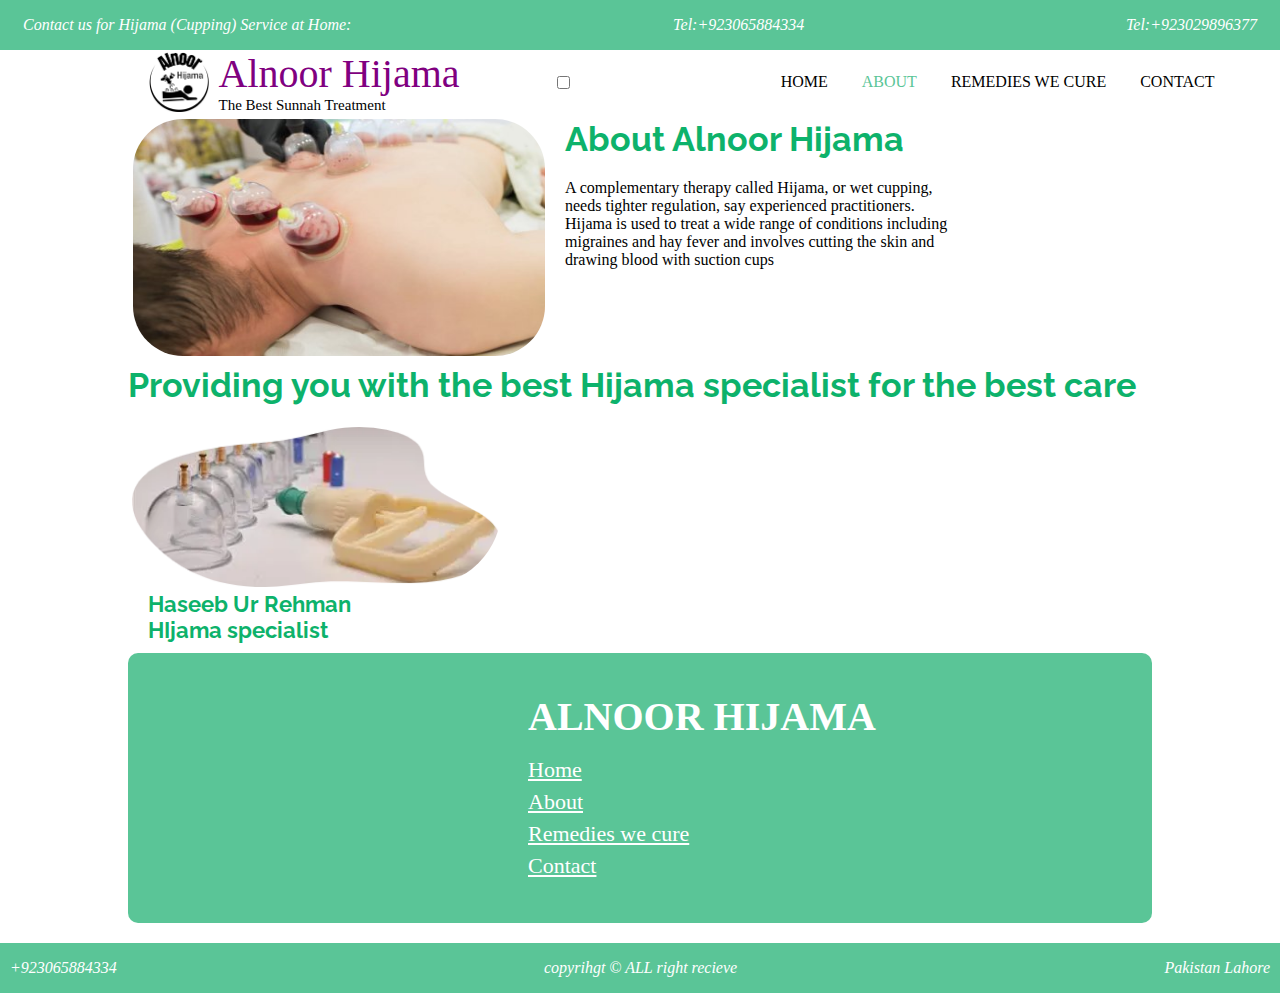
<file: ABOUT.html>
<!DOCTYPE html>
<html lang="en">

<head>
    <meta charset="UTF-8">
    <meta http-equiv="X-UA-Compatible" content="IE=edge">
    <meta name="viewport" content="width=device-width, initial-scale=1.0">
    <title>ABOUT</title>
    <link rel="stylesheet" href="css/about.css">
    <link rel="stylesheet" href="css/responsive.css">
    <link rel="stylesheet" href="css/nav.css">
    <style>
        @import url('https://fonts.googleapis.com/css2?family=Raleway:wght@100&display=swap');
    </style>
</head>

<body>
    <div class="information">
        <p class="info">Contact us for Hijama (Cupping) Service at Home:</p>
        <p class="info">Tel:+923065884334</p>
        <p class="info">Tel:+923029896377</p>
        <p class="info1">Dedicated to hope, healing and recovery</p>
        
    </div>
    <header>

        <nav>
            
            <div class="logo">
                <!-- <img src="images/logo2.png" height="50px" alt="LOGO"> -->
                <img src="images/Alnoor5.png" height="60px" alt="LOGO">
                <div class="logoheadding">
                    <a href="Alnoorhijama.html" target="_self" style="text-decoration: none;">Alnoor Hijama</a>
                    <p>The Best Sunnah Treatment</p>
                </div>
            </div>
            <input type="checkbox" id="click">
            <label for="click" class="menu-btn">
                <i class="fas fa-bars"></i>
            </label>

            <ul>
                <li><a href="index.html">Home</a></li>
                <li><a class="active" href="ABOUT.html">About</a></li>
                <li><a href="Remedies we cure.html">Remedies we cure</a></li>
                <li><a href="CONTACT.html">Contact</a></li>
            </ul>
        </nav>
    </header>
    <main>
        <div class="container">
            <div class="containerinfo">
                <div class="pic1">
                    <img src="images/pic1.png" alt="Hijama therapy session">
                </div>
                <div class="semiinfo1">
                    <h1 class="h1">About Alnoor Hijama</h1>
    
                    <p class="p1">
                        A complementary therapy called Hijama, or wet cupping, needs tighter regulation, say experienced
                        practitioners. Hijama is used to treat a wide range of conditions including migraines and hay fever
                        and involves cutting the skin and drawing blood with suction cups</p>
                </div>
            </div>
            <div class="containerinfo1">
                <h1 class="h1">Providing you with the best Hijama specialist for the best care</h1>
                <div class="pic2">
                    <img src="images/pic3.png" alt="Haseeb Ur Rehman - Hijama specialist">
                    <h6 class="h6">Haseeb Ur Rehman <br>
                        HIjama specialist</h6>
                </div>
            </div>
            
            <div class="containerinfo2">
                <h1><a href="index.html">ALNOOR HIJAMA</a></h1>
                <li><a href="index.html">Home</a></li>
                <li><a href="ABOUT.html">About</a></li>
                <li><a href="Remedies we cure.html">Remedies we cure</a></li>
                <li><a href="CONTACT.html">Contact</a></li>
            </div>
        </div>
    </main>
</body>

 <footer>
        <p>+923065884334</p>
        <p>copyrihgt &copy; ALL right recieve</p>
        <p>Pakistan Lahore</p>
    </footer>
</html>
</file>
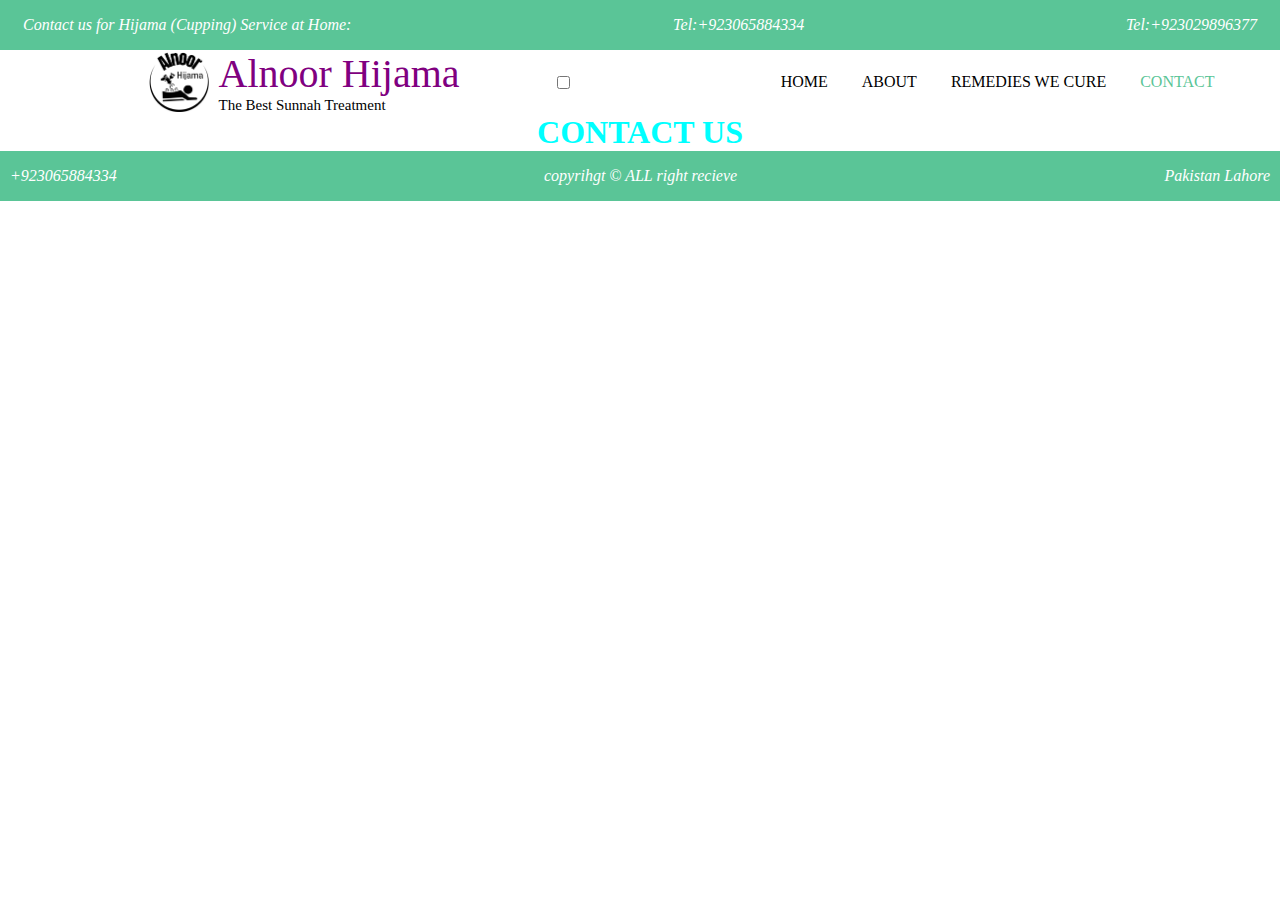
<file: CONTACT.html>
<!DOCTYPE html>
<html lang="en">

<head>
    <meta charset="UTF-8">
    <meta http-equiv="X-UA-Compatible" content="IE=edge">
    <meta name="viewport" content="width=device-width, initial-scale=1.0">
    <title>CONTACT</title>
    <link rel="stylesheet" href="css/contact.css">
    <link rel="stylesheet" href="css/responsive.css">
    <link rel="stylesheet" href="css/nav.css">
    <style>
        @import url('https://fonts.googleapis.com/css2?family=Raleway:wght@100&display=swap');
    </style>
</head>

<body>
    <div class="information">
        <p class="info">Contact us for Hijama (Cupping) Service at Home:</p>
        <p class="info">Tel:+923065884334</p>
        <p class="info">Tel:+923029896377</p>
        <p class="info1">Dedicated to hope, healing and recovery</p>
        
    </div>
    <header>

        <nav>
            
            <div class="logo">
                <!-- <img src="images/logo2.png" height="50px" alt="LOGO"> -->
                <img src="images/Alnoor5.png" height="60px" alt="LOGO">
                <div class="logoheadding">
                    <a href="Alnoorhijama.html" target="_self" style="text-decoration: none;">Alnoor Hijama</a>
                    <p>The Best Sunnah Treatment</p>
                </div>
            </div>
            <input type="checkbox" id="click">
            <label for="click" class="menu-btn">
                <i class="fas fa-bars"></i>
            </label>
            <ul>
                <li><a href="index.html">Home</a></li>
                <li><a href="ABOUT.html">About</a></li>
                <li><a href="Remedies we cure.html">Remedies we cure</a></li>
                <li><a class="active" href="CONTACT.html">Contact</a></li>
            </ul>
        </nav>
    </header>
    <main>
        <div class="container">
            <div class="box1">
                <h1>CONTACT US</h1>
            </div>

        </div>
    </main>
</body>

 <footer>
        <p>+923065884334</p>
        <p>copyrihgt &copy; ALL right recieve</p>
        <p>Pakistan Lahore</p>
    </footer>
</html>
</file>
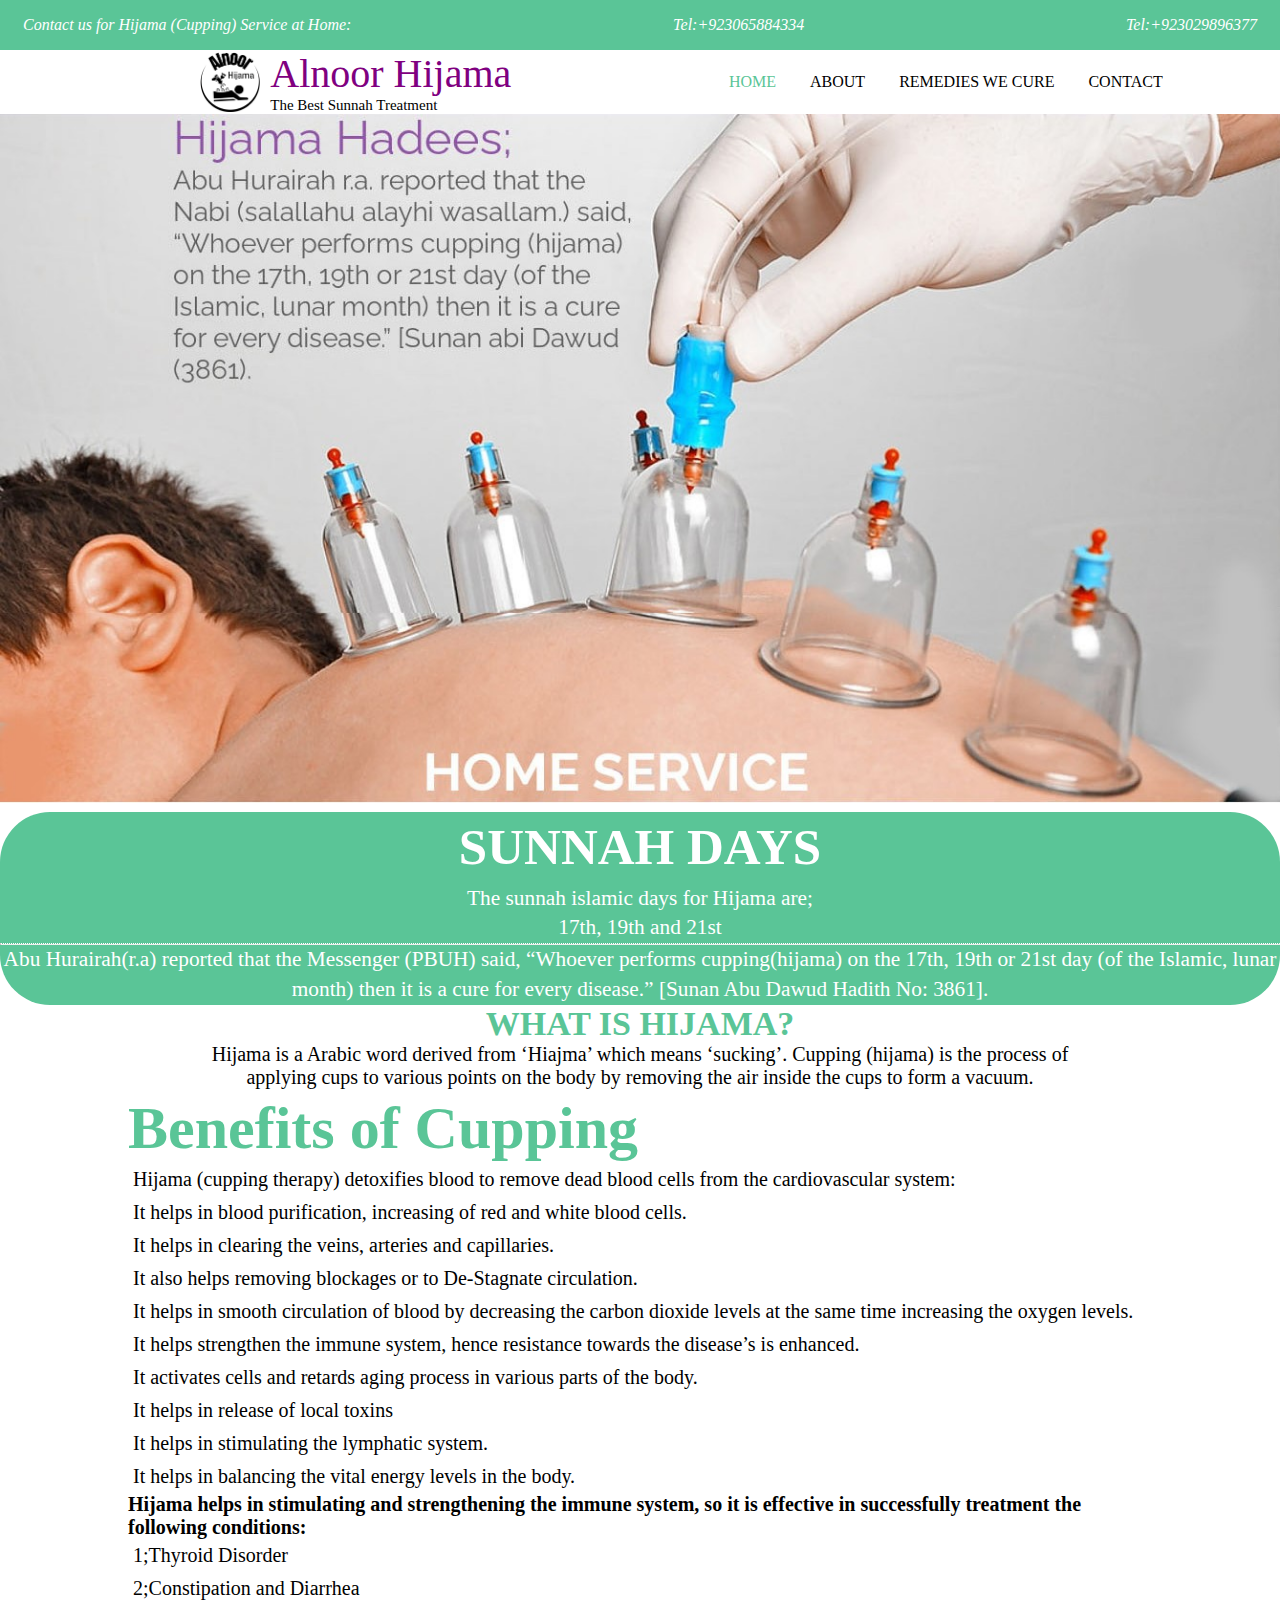
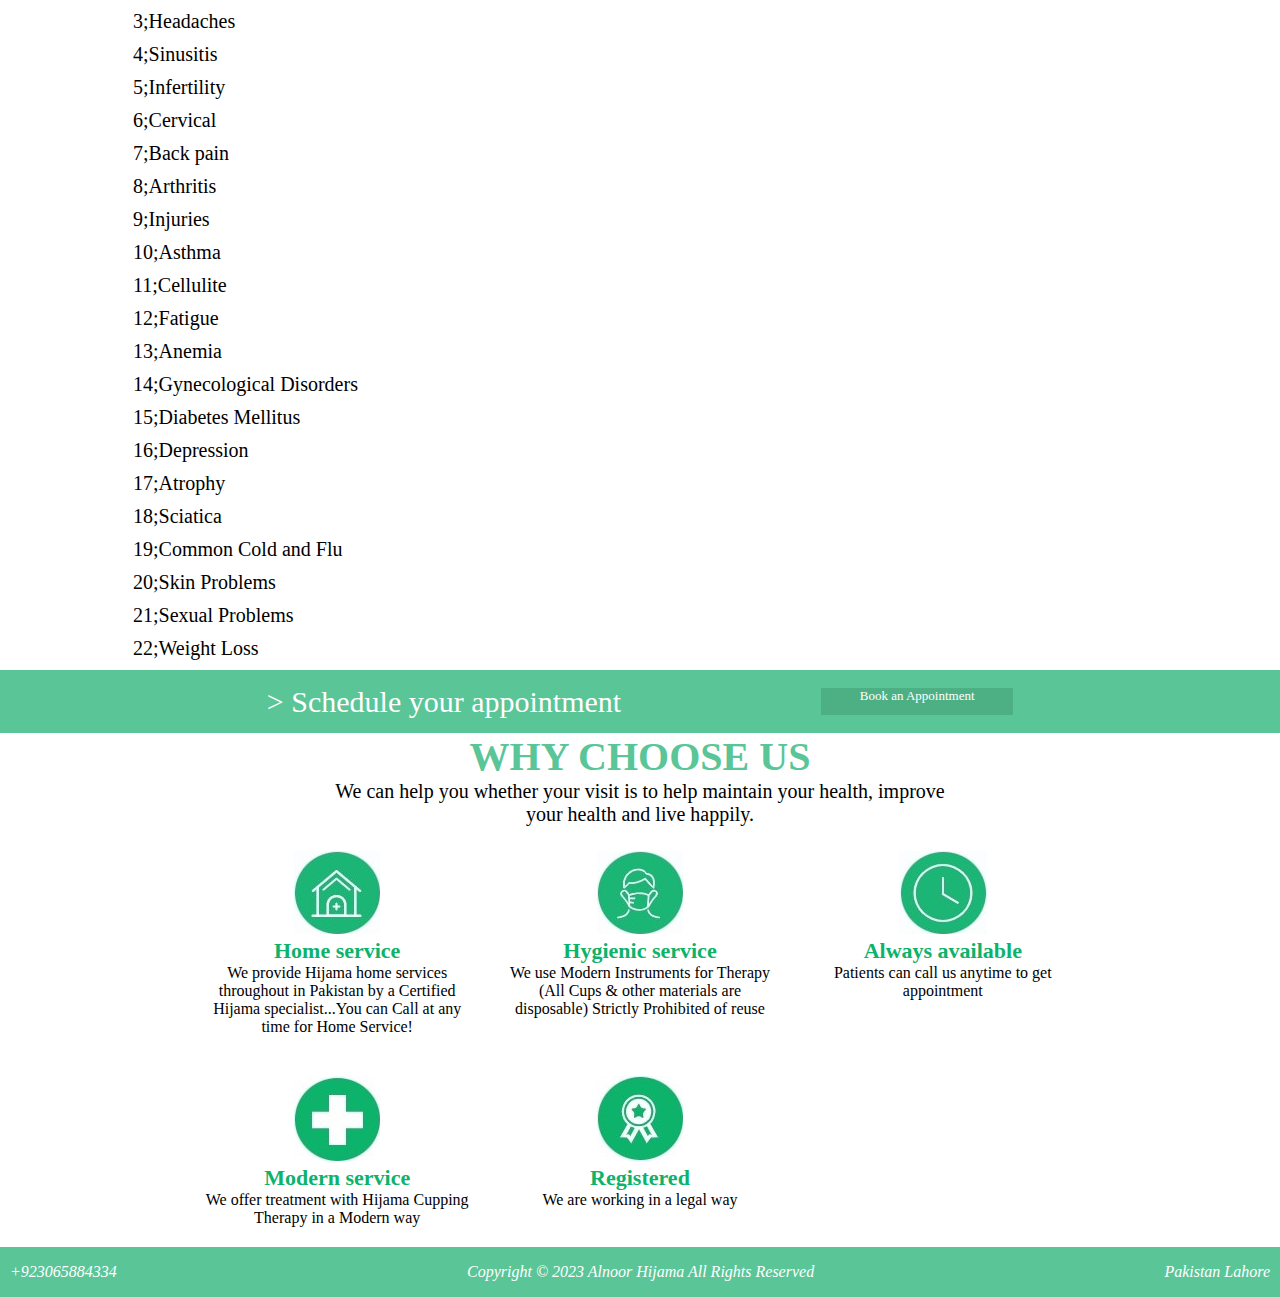
<file: index2.html>
<!DOCTYPE html>
<html lang="en">

<head>
    <meta charset="UTF-8">
    <meta http-equiv="X-UA-Compatible" content="IE=edge">
    <meta name="viewport" content="width=device-width, initial-scale=1.0">
    <title>Alnoor hijama</title>
    <link rel="stylesheet" href="css/Home.css">
    <link rel="stylesheet" href="css/responsive.css">
    <link rel="stylesheet" href="css/nav.css">
    <meta name="viewport" content="width=device-width, initial-scale=1.0">
    <link rel="stylesheet" href="https://cdnjs.cloudflare.com/ajax/libs/font-awesome/5.15.3/css/all.min.css" />
    <!-- <link rel="stylesheet" href="bootstrap/css/bootstrap.css">
    <link rel="stylesheet" href="bootstrap/css/bootstrap.min.css"> -->
</head>
<body>
    <div class="information">
        <p class="info">Contact us for Hijama (Cupping) Service at Home:</p>
        <p class="info">Tel:+923065884334</p>
        <p class="info">Tel:+923029896377</p>
        <p class="info1">Dedicated to hope, healing and recovery</p>
        
    </div>
    <header>

        <nav>
            
            <div class="logo">
                <!-- <img src="images/logo2.png" height="50px" alt="LOGO"> -->
                <img src="images/Alnoor5.png" height="60px" alt="LOGO">
                <div class="logoheadding">
                    <a href="index.html" target="_self" style="text-decoration: none;">Alnoor Hijama</a>
                    <p>The Best Sunnah Treatment</p>
                </div>
            </div>
            <input type="checkbox" id="check">
      <label for="check" class="checkbtn">
        <i class="fas fa-bars"></i>
      </label>
            <ul>
                <li><a class="active" href="index.html">Home</a></li>
                <li><a href="ABOUT.html">About</a></li>
                <li><a href="Remedies we cure.html">Remedies we cure</a></li>
                <li><a href="CONTACT.html">Contact</a></li>
            </ul>
        </nav>
    </header>

    <main>
        <div class="container1">
            <div class="frontpic">
                <img src="images/display.jpg" alt="Hijama therapy display">
            </div>
            <div class="box1">
                <h1>SUNNAH DAYS</h1>
                <div class="text1">
                    <p class="p1">The sunnah islamic days for Hijama are;
                    <p class="p1">17th, 19th and 21st</p><hr style=" border-top: 1px dotted white;">
                    <p class="p1"> Abu Hurairah(r.a) reported that the Messenger (PBUH) said, “Whoever performs
                        cupping(hijama) on the 17th, 19th or 21st day (of the Islamic, lunar month) then it is a cure
                        for every disease.” [Sunan Abu Dawud Hadith No: 3861].
                    </p>
                </div>
            </div>
            <h2 class="heading2">WHAT IS HIJAMA?</h2>

            <p class="p2">Hijama is a Arabic word derived from ‘Hiajma’ which means ‘sucking’. Cupping (hijama) is the
                process of applying cups to various points on the body by removing the air inside the cups to form a
                vacuum.</p>


            <div class="box2">
                <h3 class="heading3">Benefits of Cupping</h3>
                <p class="p3">Hijama (cupping therapy) detoxifies blood to remove dead blood cells from the
                    cardiovascular system:</p>
                <p class="p3">It helps in blood purification, increasing of red and white blood cells.</p>
                <p class="p3">It helps in clearing the veins, arteries and capillaries.</p>
                <p class="p3">It also helps removing blockages or to De-Stagnate circulation.</p>
                <p class="p3">It helps in smooth circulation of blood by decreasing the carbon dioxide levels at the
                    same time increasing the oxygen levels.</p>
                <p class="p3">It helps strengthen the immune system, hence resistance towards the disease’s is enhanced.
                </p>
                <p class="p3">It activates cells and retards aging process in various parts of the body.</p>
                <p class="p3">It helps in release of local toxins</p>
                <p class="p3">It helps in stimulating the lymphatic system.</p>
                <p class="p3">It helps in balancing the vital energy levels in the body.</p>

                <h4 class="heading4">Hijama helps in stimulating and strengthening the immune system, so it is effective
                    in successfully treatment the following conditions:</h4>

                <p class="p3">1;Thyroid Disorder</p>
                <p class="p3">2;Constipation and Diarrhea</p>
                <p class="p3">3;Headaches</p>
                <p class="p3">4;Sinusitis</p>
                <p class="p3">5;Infertility</p>
                <p class="p3">6;Cervical</p>
                <p class="p3">7;Back pain</p>
                <p class="p3">8;Arthritis</p>
                <p class="p3">9;Injuries</p>
                <p class="p3">10;Asthma</p>
                <p class="p3">11;Cellulite</p>
                <p class="p3">12;Fatigue</p>
                <p class="p3">13;Anemia</p>
                <p class="p3">14;Gynecological Disorders</p>
                <p class="p3">15;Diabetes Mellitus</p>
                <p class="p3">16;Depression</p>
                <p class="p3">17;Atrophy</p>
                <p class="p3">18;Sciatica</p>
                <p class="p3">19;Common Cold and Flu</p>
                <p class="p3">20;Skin Problems</p>
                <p class="p3">21;Sexual Problems</p>
                <p class="p3">22;Weight Loss</p>
            </div>

            <div class="box3">
                <span class="p4">> Schedule your appointment</span>
                <span class="number">
                    <a href="+923065884334">Book an Appointment</a></span>
            </div>
        </div>
        <div class="last">
            <h5 class="heading5">WHY CHOOSE US</h5>
            <span class="p5">We can help you whether your visit is to help maintain your health, improve your health and
                live happily.</span>
        </div>

        <!-- <div class="box4">
            <div class="semibox">
                <img src="images/1.jpg" alt="Home service image">
                <h3>Home service</h3>
                <p class="p6">We provide Hijama home services throughout in Pakistan by a Certified Hijama
                    specialist...You can Call at any time for Home Service!</p>
            </div>
            <div class="semibox">
                <img src="images/2.jpg" alt="Hygienic service image">
                <h3>Hygienic service</h3>
                <p class="p6">We use Modern Instruments for Therapy (All Cups & other materials are disposable) Strictly
                    Prohibited of reuse.</p>
            </div>
            <div class="semibox">
                <img src="images/3.jpg" alt="Always available image">
                <h3>Always available</h3>
                <p class="p6">Patients can call us anytime to get appointment.</p>
            </div>
            <div class="semibox">
                <img src="images/4.jpg" alt="Modern service image">

                <h3>Modren service</h3>
                <p class="p6">We offer treatment with Hijama Cupping Therapy in a Modern way</p>
            </div>
            <div class="semibox">
                <img src="images/5.jpg" alt="Registered service image">
                <h3>Registered</h3>
                <p class="p6">We are working in a legal way.</p>
            </div>
        </div> -->
    <!-- <div class="container"></div> -->
    <div class="bigbox4">
        <div class="box4">
            <div class="semibox">
                <img src="images/1.jpg" alt="Home service image">
                <h3>Home service</h3>
                <p class="p6">We provide Hijama home services throughout in Pakistan by a Certified Hijama
                    specialist...You can Call at any time for Home Service!</p>
            </div>
            <div class="semibox">
                <img src="images/2.jpg" alt="Hygienic service image">
                <h3>Hygienic service</h3>
                <p class="p6">We use Modern Instruments for Therapy (All Cups & other materials are disposable) Strictly
                    Prohibited of reuse</p>
            </div>
            <div class="semibox">
                <img src="images/3.jpg" alt="Always available image">
                <h3>Always available</h3>
                <p class="p6">Patients can call us anytime to get appointment</p>
            </div>
            <div class="semibox">
                <img src="images/4.jpg" alt="Modern service image">

                <h3>Modern service</h3>
                <p class="p6">We offer treatment with Hijama Cupping Therapy in a Modern way</p>
            </div>
            <div class="semibox">
                <img src="images/5.jpg" alt="Registered service image">
                <h3>Registered</h3>
                <p class="p6">We are working in a legal way</p>
            </div>
        </div>
    </div>
    </main>

    <footer>
        <p>+923065884334</p>
        <p>Copyright © 2023 Alnoor Hijama All Rights Reserved</p>
        <p>Pakistan Lahore</p>
    </footer>
</body>

</html>
</file>
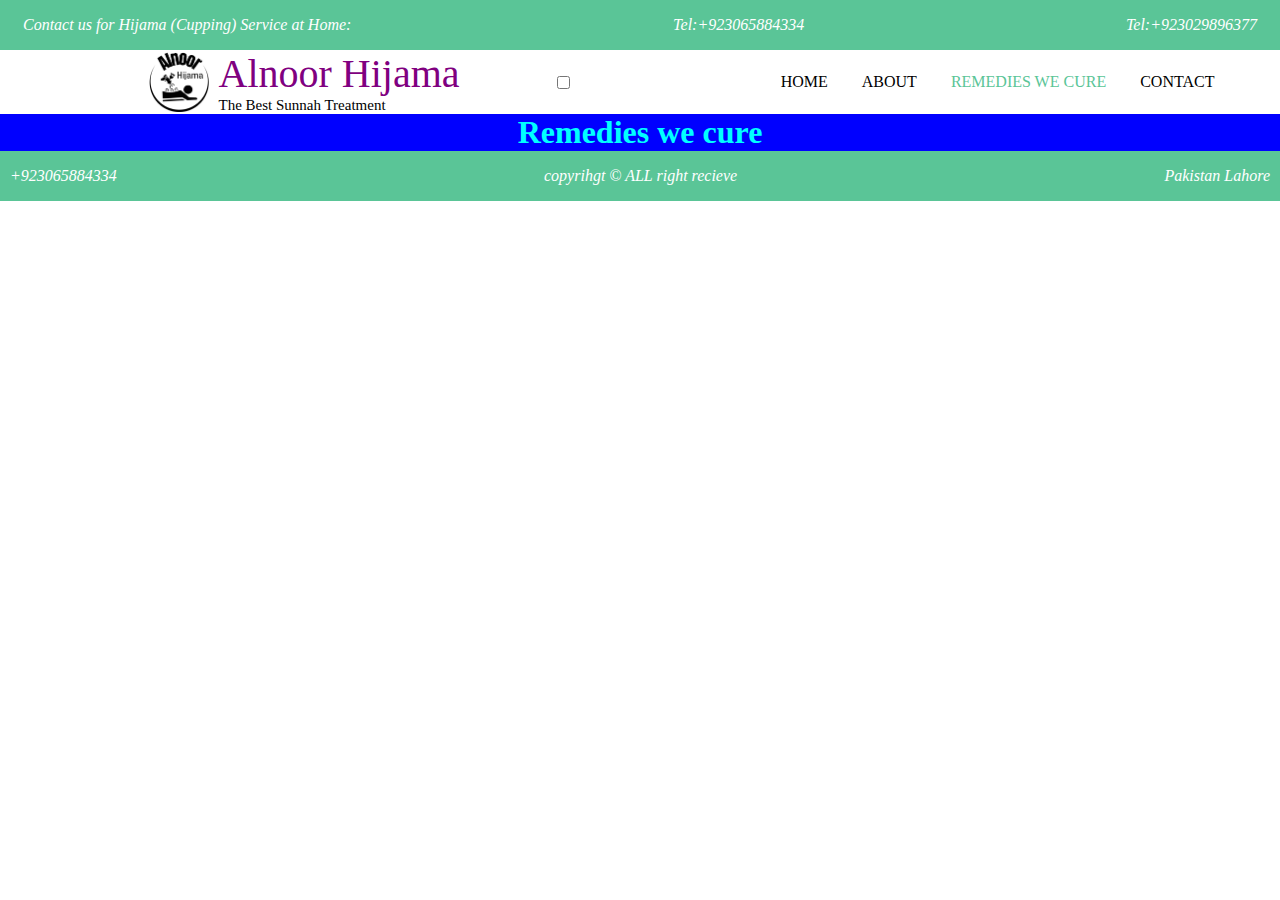
<file: Remedies we cure.html>
<!DOCTYPE html>
<html lang="en">

<head>
    <meta charset="UTF-8">
    <meta http-equiv="X-UA-Compatible" content="IE=edge">
    <meta name="viewport" content="width=device-width, initial-scale=1.0">
    <title>Remedies we cure</title>
    <link rel="stylesheet" href="css/Remedies we cure.css">
    <link rel="stylesheet" href="css/responsive.css">
    <link rel="stylesheet" href="css/nav.css">
    <style>
        @import url('https://fonts.googleapis.com/css2?family=Raleway:wght@100&display=swap');
    </style>
</head>

<body>
    <div class="information">
        <p class="info">Contact us for Hijama (Cupping) Service at Home:</p>
        <p class="info">Tel:+923065884334</p>
        <p class="info">Tel:+923029896377</p>
        <p class="info1">Dedicated to hope, healing and recovery</p>
        
    </div>
    <header>

        <nav>
            
            <div class="logo">
                <!-- <img src="images/logo2.png" height="50px" alt="LOGO"> -->
                <img src="images/Alnoor5.png" height="60px" alt="LOGO">
                <div class="logoheadding">
                    <a href="index.html" target="_self" style="text-decoration: none;">Alnoor Hijama</a>
                    <p>The Best Sunnah Treatment</p>
                </div>
            </div>
            <input type="checkbox" id="click">
            <label for="click" class="menu-btn">
                <i class="fas fa-bars"></i>
            </label>
            <ul>
                <li><a href="index.html">Home</a></li>
                <li><a href="ABOUT.html">About</a></li>
                <li><a class="active" href="Remedies we cure.html">Remedies we cure</a></li>
                <li><a href="CONTACT.html">Contact</a></li>
            </ul>
        </nav>
    </header>
    <main>
        <div class="container">
            <div class="box1">
                <h1>Remedies we cure</h1>
            </div>

        </div>
    </main>
</body>

 <footer>
        <p>+923065884334</p>
        <p>copyrihgt &copy; ALL right recieve</p>
        <p>Pakistan Lahore</p>
    </footer>
</html>
</file>
<file: css/about.css>
@import url('base.css');
.container {
    width: 80vw;
    margin: auto;
}

.pic1 img {
    width: 412px;
    height: 237px;
    border-radius: 50px;
}

.pic2 img {
    width: 374px;
    height: 162px;
    object-fit: cover;
    border-radius: 100px;

}

.containerinfo {
    /* background-color: blue; */
    display: flex;
    margin-top: 30px;
    padding: 5px;
    margin: auto;
}

.semiinfo1 {
    width: 30vw;
    margin-left: 20px;
}

.h1 {
    display: inline-block;
    color: #0DB26B;
    font-size: 3vw;
    text-align: center;
    font-size: 34px;
    font-family: 'Raleway', sans-serif;
    margin: auto;
    margin-bottom: 20px;
}

.h6 {
    font-size: 22px;
    color: #0DB26B;
    font-family: 'Raleway', sans-serif;
    margin-left: 20px;

}

.containerinfo1 {
    /* text-align: center; */
    box-sizing: border-box;
    margin-bottom: 10px;
}

.containerinfo2 {
    width: 80vw;
    height: 30vh;
    background-color: #5ac597;
    margin-bottom: 20px;
    display: flex;
    flex-direction: column;
    justify-content: center;
    /* text-align: center; */
    border-radius: 10px;
    box-sizing: border-box;
    overflow: hidden;
}

.containerinfo2 h1 a {
    list-style: none;
    text-decoration: none;
    color: white;
    margin-left: 400px;
    /* font-family: 'Raleway', sans-serif; */
    font-size: 40px;
}

.containerinfo2 h1 {

    margin-bottom: 15px;

}

.containerinfo2 li {
    list-style: none;
    cursor: pointer;
    /* margin: auto; */
    margin-left: 400px;
    /* text-decoration: underline; */
    line-height: 30px;
    /* text-decoration: none; */

} 

.containerinfo2 li a {
    /* text-decoration: none; */
    font-size: 22px;
    color: white;

}

li a:hover {
    
    color: #605E5E;
}
</file>
<file: css/responsive.css>
/* NAV RESPONSIVE */
@media only screen and (max-width: 810px){
.info{
    display: none;
}
.information {
    justify-content: center;
}
.info1{
   display: block;
   justify-content: center;
 }
 /* .box1{
    width: 100vw;
} */
:root {
    --main-bg-color: #5ac597;
    --main-bg-color1: #5ac597;
}
.heading3{
    font-size: 50px;
}
.box3{
    display: flex;
    justify-content: center;
}
}
@media (max-width:600px){
    footer{
        display: flex;
        flex-direction: column;
        height: 10vh;
        box-sizing: border-box;
        
    }
}
</file>
<file: css/nav.css>
@import url('https://fonts.googleapis.com/css?family=Poppins:400,500,600,700&display=swap');

.checkbtn{
    font-size: 30px;
    color: white;
    float: right;
    line-height: 80px;
    margin-right: 40px;
    cursor: pointer;
    display: none;
  }
  #check{
    display: none;
  }
  @media (max-width: 858px){
    .checkbtn{
      display: block;
      color:#5ac597;
    }
    ul{
      position: fixed;
      width: 100%;
      height: 100vh;
      background:purple;
      top: 130px;
      left: -100%;
      text-align: center;
      transition: all .5s;
      justify-content: center;
      align-items: center;
      flex-direction: column;
    }
    nav ul li{
      display: block;
      margin: 50px 0;

    
    }
    nav ul li a{
      font-size: 20px;
    }
    a:hover,a.active{
      background: none;
      color: #0082e6;
    }
    #check:checked ~ ul{
      left: 0;
    }
  }


@media (max-width:346px) {
    nav .logoheadding {
        font-size: 33px;
    }

    .logo img {
        height: 45px;
    }

    nav .logo .logoheadding p {
        font-size: 13px;
    }
   

}
@media (max-width:276px) {
    nav .logoheadding {
        font-size: 25px;
    }

    .logo img {
        height: 35px;
    }

    nav .logo .logoheadding p {
        font-size: 10px;
    }
}
</file>
<file: css/contact.css>
@import url('base.css');

* {
    margin: 0;
    padding: 0;
    box-sizing: border-box;
}

:root {
    --main-bg-color: #5ac597;   /* for headings */
    --main-bg-color1: #5ac597;  /* for bars */
}

body {
    box-sizing: border-box;
}

.information {
    height: 50px;
    background-color: var(--main-bg-color1);
    display: flex;
    align-items: center;
    font-style: oblique;
    color: white;
    justify-content: space-between;
}

.info {
    padding: 0px 23px;
}

.info1 {
    display: none;
}

header {
    background-color: white;
    box-sizing: border-box;
}

nav {
    display: flex;
    align-items: center;
    justify-content: space-around;
}

.logoheadding {
    font-size: 40px;
}

nav .logo .logoheadding p {
    font-size: 15px;
}

nav .logo .logoheadding a {
    color: purple;
}

nav .logoheadding:hover {
    font-weight: 10px;
}

.logo {
    display: flex;
    align-items: center;
    margin-left: 100px;
}

.logo img {
    margin-right: 10px;
}

nav ul {
    display: flex;
}

nav ul li {
    list-style: none;
    margin: 0 12px;
    text-transform: uppercase;
}

nav ul li a {
    color: black;
    font-size: 16px;
    text-decoration: none;
    transition: all 0.3s;
    padding: 5px;
    border-radius: 5px;
}

nav ul li a.active,
nav ul li a:hover {
    color: var(--main-bg-color);
    border-radius: 5px;
}

.frontpic {
    width: 100%;
    margin-bottom: 5px;
}

.frontpic img {
    width: 100%;
}

.container {
    background-color: white;
    color: aqua;
    display: flex;
    justify-content: center;
}

footer {
    background-color: var(--main-bg-color1);
    height: 50px;
    display: flex;
    justify-content: space-between;
    align-items: center;
    font-style: oblique;
    padding: 0px 10px;
    box-sizing: border-box;
    color: white;
}
</file>
<file: css/Home.css>
* {
    margin: 0;
    padding: 0;
    box-sizing: border-box;
}

:root {
    /* --main-bg-color: #1fa700;
    --main-bg-color: #1fa700; */
   
    --main-bg-color: #5ac597;   /* for headings */
     --main-bg-color1: #5ac597; /*for bars  */

}

body {
    box-sizing: border-box;
}

.information {

    height: 50px;
    /* background-color: #5ac597; */
    background-color: var(--main-bg-color1);
    display: flex;
    align-items: center;
    font-style: oblique;
    /* color: #605E5E; */
    color: white;
    /* width: 100%; */
    justify-content: space-between;


    
}

.info {
    padding: 0px 23px;
}

.info1 {
    display: none;
}

header {
    background-color: white;
    box-sizing: border-box;
}

nav {
    display: flex;
    align-items: center;
    justify-content: space-around;
}

.logoheadding {
    font-size: 40px;
    /* color: #747474; */
   
    /* text-shadow: 1px 1px 10px #5ac597; */
}

nav .logo .logoheadding p {
    font-size: 15px;
}

nav .logo .logoheadding a {
    /* color: #9155A7; */
    /* color: #0DB26B; */
    /* color: var(--main-bg-color); */
    /* text-shadow: 0px 0px 2px purple; */
    color: purple;
}

nav .logoheadding:hover {
    font-weight: 10px;
}

.logo {
    display: flex;
    align-items: center;
    margin-left: 100px;
}

.logo img {
    margin-right: 10px;

}

nav ul {
    display: flex;
}

nav ul li {
    list-style: none;
    margin: 0 12px;
    text-transform: uppercase;
}

nav ul li a {
    color: black;
    font-size: 16px;
    text-decoration: none;
    transition: all 0.3s;
    padding: 5px;
    border-radius: 5px;
}
nav ul li a.active,
nav ul li a:hover {
    /* color: #9155A7; */
    color: var(--main-bg-color);
    border-radius: 5px;
}
.container {
    background-color: white;
}

.frontpic {
    width: 100%;
    margin-bottom: 5px;
}

.frontpic img {
    width: 100%;
}
.box1 {
    box-sizing: border-box;
    /* background-color: #5ac597; */
    background-color: var(--main-bg-color1);
   
    line-height: 1.4;
    min-width: 50%;
    min-height: 50%;
    border-radius: 50px;
}
.box1 h1 {
    display: flex;
    justify-content: center;
    color: white;
    font-size: 51px;
}
/* @media (max-width:1070) {
    .box{
        min-width: 100px;
    }
} */
/* @media (max-width: 768px) {
    .box1 {
        width: 70%;

    }
    .box1 h1{
        font-size: 34px;
    }
    .p1{
    font-size: 18px;
    }
} */
/* @media (max-width: 648px) {
    .box1 {

    }
} */
  
.text1 {
    font-size: 16pt;
    text-align: center;
    color: white;

}

.heading2 {
    text-align: center;
    /* color: #9155A7; */
    color: var(--main-bg-color);

    font-size: 34px;
}

.heading3 {
    margin: auto;
    text-align: start;
    font-size: 60px;
    /* color: #0DB26B; */
    color: var(--main-bg-color);
}

.p2 {
    text-align: center;
    width: 70vw;
    display: flex;
    justify-content: center;
    margin: auto;
    font-size: 20px;
    margin-bottom: 5px;
}

.box2 {
    background-color: white;
    width: 80vw;
    margin: auto;
    margin-bottom: 5px;
}

.p3 {
    font-size: 20px;
    padding: 5px;
    list-style: circle;
}

.heading4 {
    font-size: 20px;
}

.box3 {
    display: flex;
    text-align: center;
    /* background-color: #9155A7; */
    background: var(--main-bg-color);
    height: 7vh;
    display: flex;
    justify-content: center;
    align-items: center;
    text-align: center;
    justify-content: center;
}

.p4 {
    font-size: 30px;
    color: white;
    margin-right: 200px;
}

.box3 a {
    text-decoration: none;
    color: white;
}

.number {
    background-color: #043B2426;
    font-size: 13px;
    box-sizing: border-box;
    height: 3vh;
    width: 15vw;
    text-align: center;
    justify-content: center;
}

.heading5 {
    display: flex;
    justify-content: center;
    text-align: center;
    /* color: #0DB26B; */
    color: var(--main-bg-color);
    font-size: 40px;
}

.p5 {
    text-align: center;
    width: 50vw;
    display: flex;
    justify-content: center;
    margin: auto;
    font-size: 20px;
    margin-bottom: 5px;
}

.bigbox4 {
    display: flex;
    justify-content: center;
    align-items: center;


}

.box4 {

    display: grid !important;
    grid-template-columns: repeat(auto-fill, minmax(250px, 1fr));
    text-align: center;

}

.semibox {
    padding: 20px;
    text-align: center;
}

.semibox h3 {
    color: #0DB26B;
    font-size: 22px;

}

footer {
    /* background-color: #5ac597; */
    background-color: var(--main-bg-color1);
    /* height: 6vh; */
    height: 50px;
    display: flex;
    justify-content: space-between;
    align-items: center;
    font-style: oblique;
    padding: 0px 10px 0px 10px;
    box-sizing: border-box;
    color: white;
}
</file>
<file: css/Remedies we cure.css>
@import url('base.css');
.container{
    background-color: white;
    color: aqua;
    background-color:blue;
    display: flex;
    justify-content: center;
}
</file>
